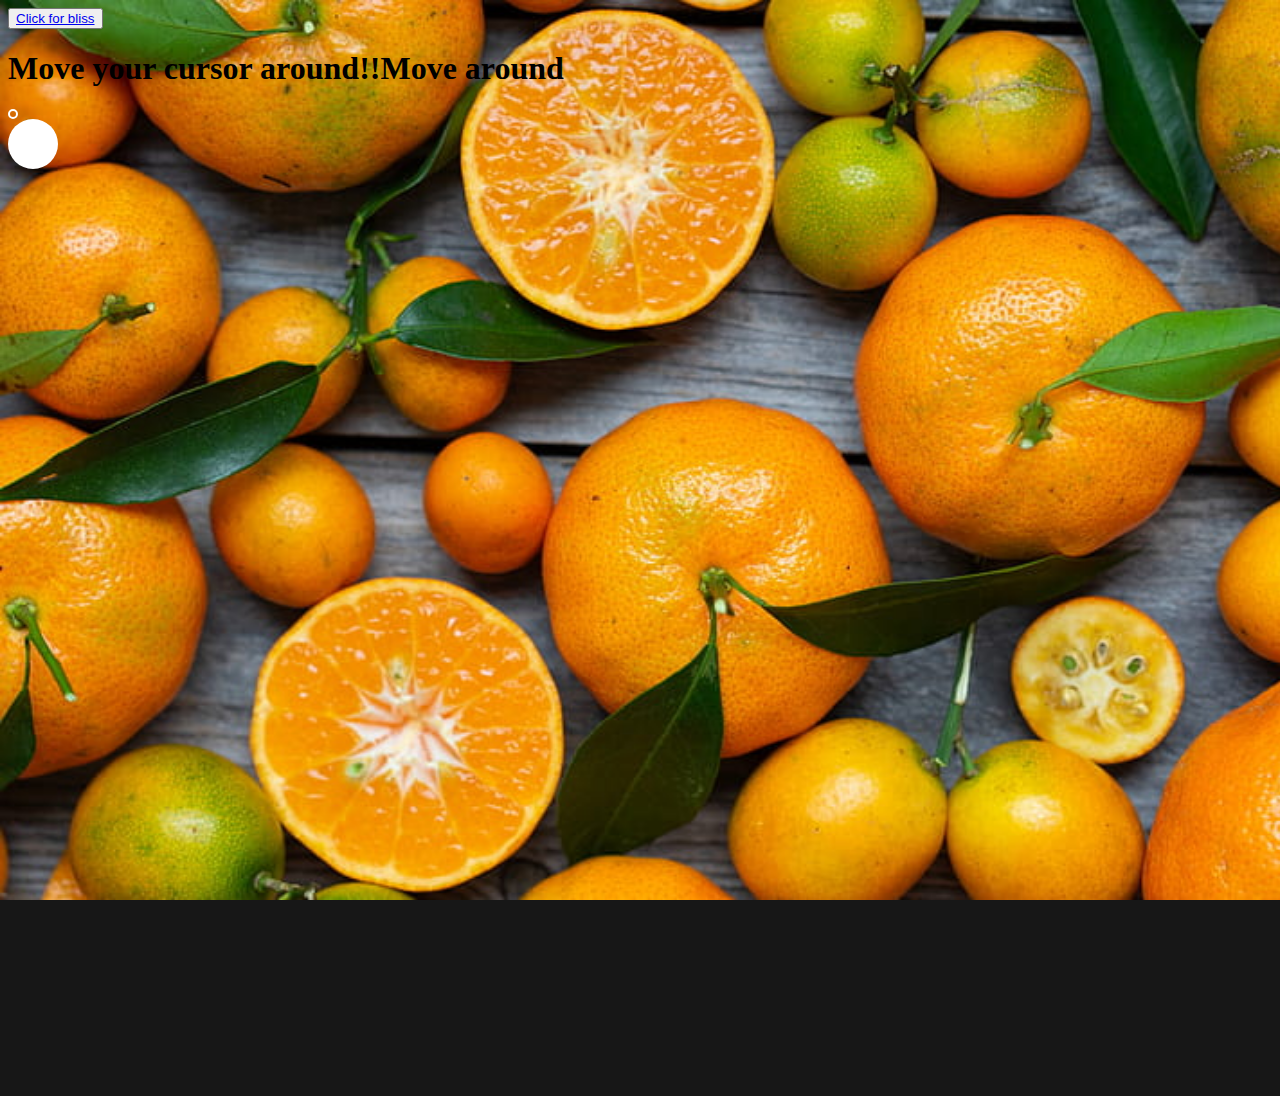
<file: index.html>
<html lang="en">
  <button><a href=https://previews.123rf.com/images/shock77/shock771603/shock77160300043/53432391-angry-ape-showing-middle-finger.jpg>Click for bliss</a>  
  </button>
<head>
  <title>Raise Your hand</title>
  <link rel="stylesheet" href="styles.css">
</head>
<body>
  <div class="container">
    <h1>Move your cursor around!!Move around</h1>
  </div>
  <script src="script.js"></script>
  <style>
    body {
      background-image: url("tangerines.jpg");
      background-repeat: no-repeat;
      background-attachment: fixed;
      background-size: cover;
      cursor: url("cursor.cur"), auto 35 35;
    }
    </style> 
    <div class="cursor small"></div>
    <div class="cursor big"><div>
</body>

</html>
</file>
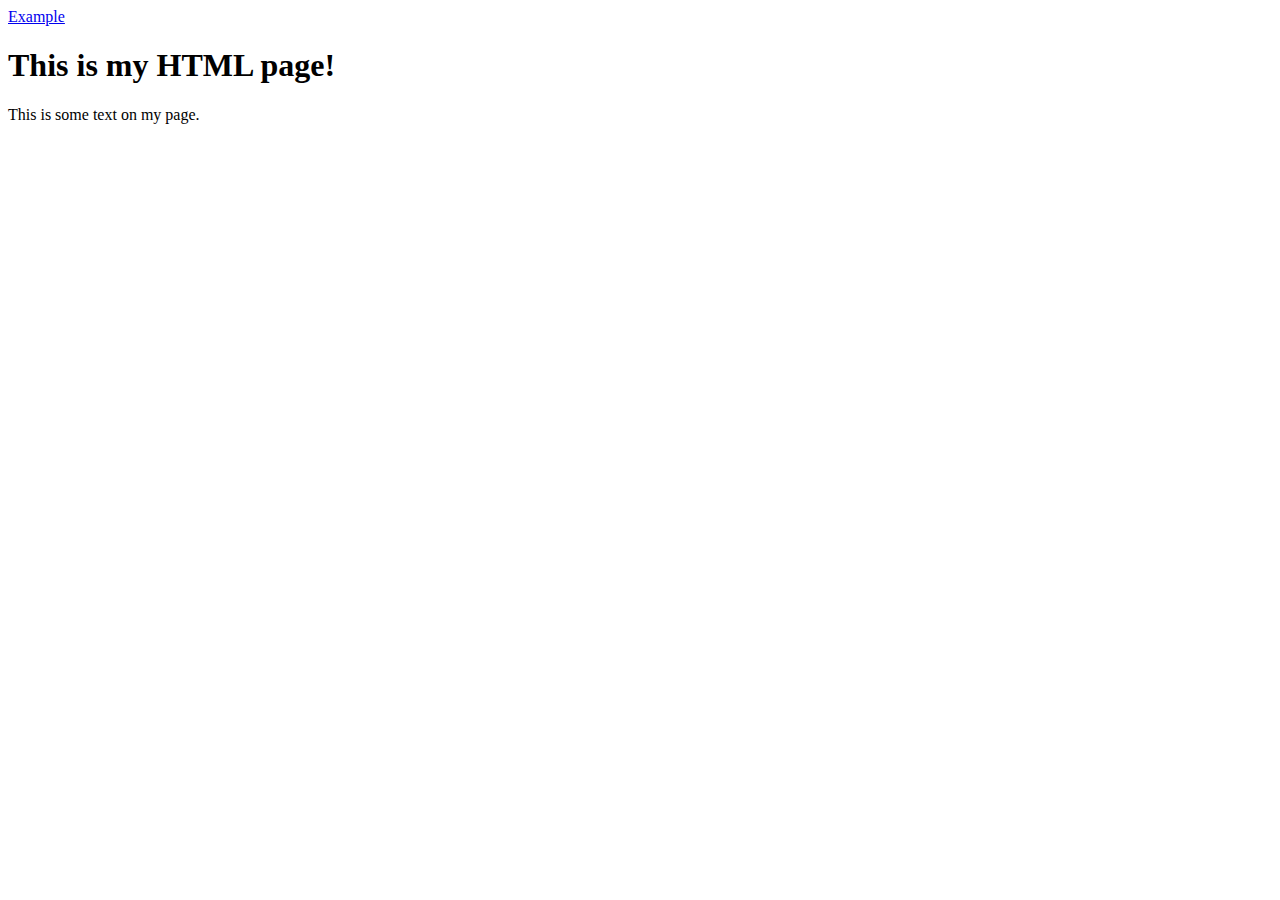
<file: myPage.html>
<html xmlns="http://www.w3.org/1999/xhtml">
<a href=http://www.nitesh123456.com>Example</a>  
<head>
  <title>My HTML Page</title>
</head>
<body>
  <h1>This is my HTML page!</h1>
  <p>This is some text on my page.</p>
</body>
</html>
</file>
<file: styles.css>
body{
  background-color: #171717;
  height: 120vh;
  ;
}
.small{
  width: 6px;
  height: 6px;
  border: 2px solid #fff;
  border-radius: 50%;
}
.big{
  width: 50px;
  height: 50px;
  background-color: white;
  border-radius: 50%;
  margin-bottom: 20rem;
  animation-name: stretch;
            animation-duration: 2.0s;
            animation-timing-function: ease-out;
            animation-direction: alternate;
            animation-iteration-count: infinite;
            animation-play-state: running;
}


@keyframes stretch {
            0% {
               
                opacity: 0.2;
                background-color: green;
                border-radius: 100%;
            }
  
            50% {
                background-color: orange;
            }
  
            100% {
                transform: scale(2.0);
                background-color: red;
            }
        }
</file>
